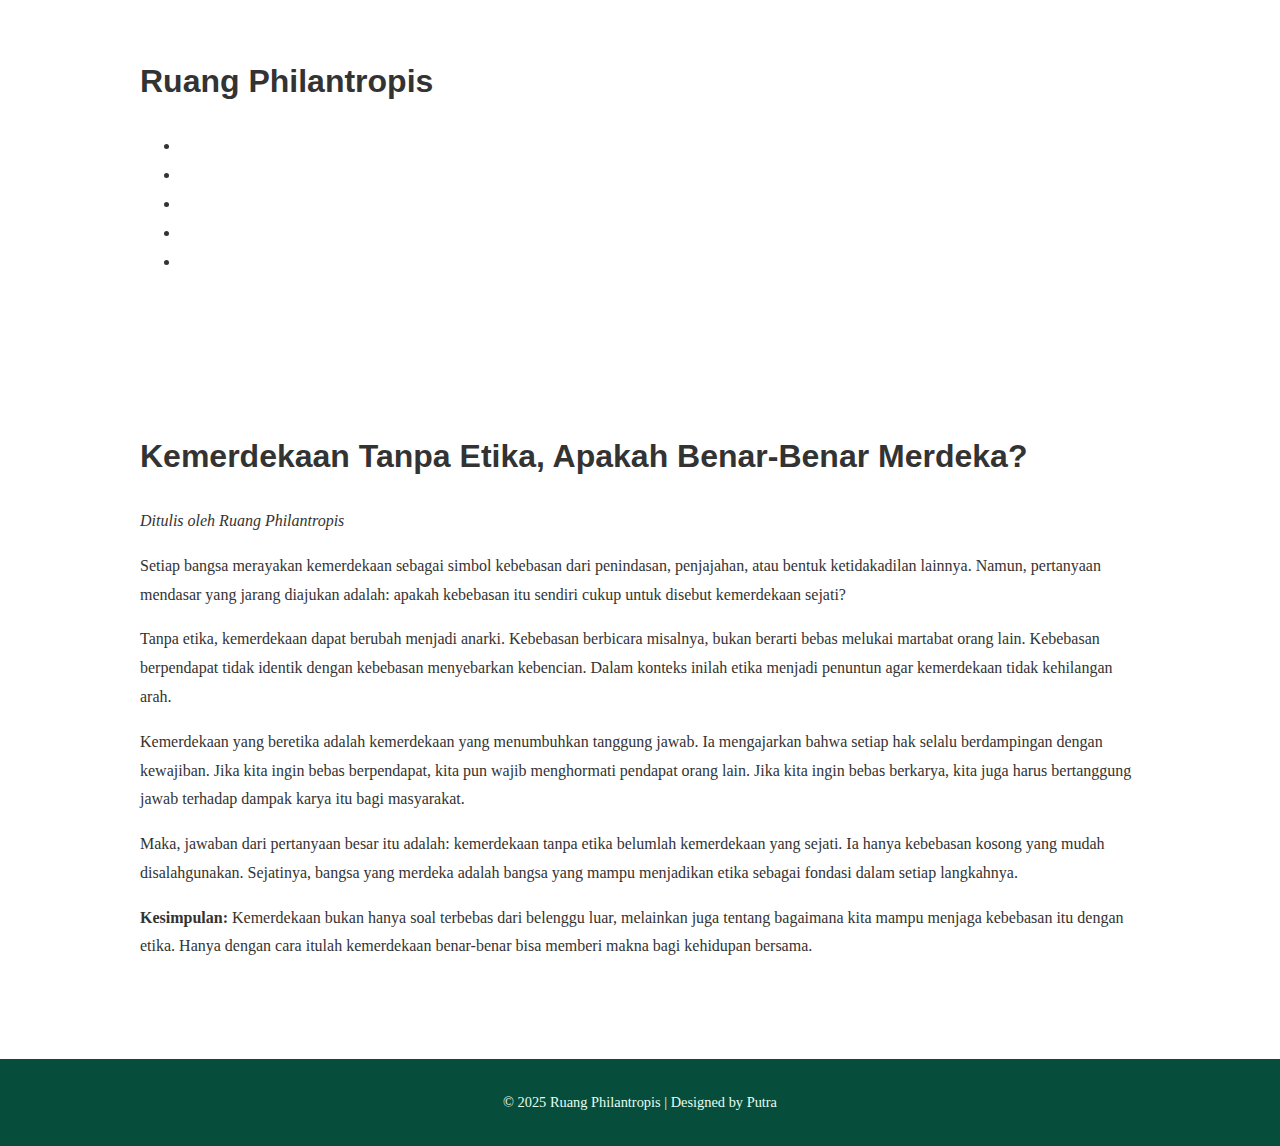
<file: Kemerdekaan.html>
<!DOCTYPE html>
<html lang="id">
<head>
  <meta charset="UTF-8">
  <meta name="viewport" content="width=device-width, initial-scale=1.0">
  <title>Kemerdekaan Tanpa Etika, Apakah Benar-Benar Merdeka?</title>
  <link rel="stylesheet" href="style.css">
</head>
<body>

  <!-- Navbar -->
  <nav>
    <div class="container nav-container">
      <h1 class="logo">Ruang Philantropis</h1>
      <ul class="nav-links">
        <li><a href="index.html#home">Home</a></li>
        <li><a href="index.html#about">About</a></li>
        <li><a href="index.html#blog">Blog</a></li>
        <li><a href="index.html#research">Research</a></li>
        <li><a href="index.html#contact">Contact</a></li>
      </ul>
    </div>
  </nav>

  <!-- Artikel -->
  <section class="container" style="margin-top:50px; margin-bottom:50px;">
    <h1>Kemerdekaan Tanpa Etika, Apakah Benar-Benar Merdeka?</h1>
    <p><em>Ditulis oleh Ruang Philantropis</em></p>

    <p>
      Setiap bangsa merayakan kemerdekaan sebagai simbol kebebasan dari penindasan, 
      penjajahan, atau bentuk ketidakadilan lainnya. Namun, pertanyaan mendasar 
      yang jarang diajukan adalah: apakah kebebasan itu sendiri cukup untuk 
      disebut kemerdekaan sejati? 
    </p>

    <p>
      Tanpa etika, kemerdekaan dapat berubah menjadi anarki. Kebebasan berbicara 
      misalnya, bukan berarti bebas melukai martabat orang lain. Kebebasan 
      berpendapat tidak identik dengan kebebasan menyebarkan kebencian. 
      Dalam konteks inilah etika menjadi penuntun agar kemerdekaan tidak 
      kehilangan arah.
    </p>

    <p>
      Kemerdekaan yang beretika adalah kemerdekaan yang menumbuhkan tanggung jawab. 
      Ia mengajarkan bahwa setiap hak selalu berdampingan dengan kewajiban. 
      Jika kita ingin bebas berpendapat, kita pun wajib menghormati pendapat orang lain. 
      Jika kita ingin bebas berkarya, kita juga harus bertanggung jawab terhadap 
      dampak karya itu bagi masyarakat.
    </p>

    <p>
      Maka, jawaban dari pertanyaan besar itu adalah: kemerdekaan tanpa etika 
      belumlah kemerdekaan yang sejati. Ia hanya kebebasan kosong yang mudah 
      disalahgunakan. Sejatinya, bangsa yang merdeka adalah bangsa yang mampu 
      menjadikan etika sebagai fondasi dalam setiap langkahnya.
    </p>

    <p><strong>Kesimpulan:</strong>  
      Kemerdekaan bukan hanya soal terbebas dari belenggu luar, 
      melainkan juga tentang bagaimana kita mampu menjaga kebebasan itu dengan etika. 
      Hanya dengan cara itulah kemerdekaan benar-benar bisa memberi makna 
      bagi kehidupan bersama.
    </p>
  </section>

  <!-- Footer -->
  <footer>
    <p>&copy; 2025 Ruang Philantropis | Designed by Putra</p>
  </footer>

</body>
</html>
</file>
<file: style.css>
/* Fonts & Base */
body {
  font-family: 'Merriweather', serif;
  background: #fff;
  color: #333;
  margin: 0;
  line-height: 1.8;
}

h1, h2, h3 {
  font-family: 'Poppins', sans-serif;
}

.container {
  max-width: 1000px;
  margin: auto;
  padding: 2rem;
}

/* Hero Section */
.hero {
  background: url('https://picsum.photos/1600/600?blur=3') center/cover no-repeat;
  color: white;
  text-align: center;
  position: relative;
  height: 60vh;
  display: flex;
  align-items: center;
  justify-content: center;
}

.hero .overlay {
  background: rgba(0, 70, 40, 0.6);
  padding: 2rem;
  border-radius: 10px;
}

.hero h1 {
  font-size: 3rem;
  margin-bottom: 0.5rem;
}

.tagline {
  font-style: italic;
  margin-bottom: 1.5rem;
}

nav a {
  margin: 0 15px;
  text-decoration: none;
  color: #fff;
  font-weight: 600;
}

nav a:hover {
  color: #a8ffbf;
}

/* Sections */
.section {
  padding: 3rem 0;
}

.alt-bg {
  background: #f2fbf6;
}

h2 {
  margin-bottom: 1rem;
  color: #064e3b;
  border-left: 4px solid #059669;
  padding-left: 10px;
}

/* Blog Cards */
.posts {
  display: grid;
  grid-template-columns: repeat(auto-fit, minmax(280px, 1fr));
  gap: 2rem;
}

.card {
  background: #fff;
  padding: 1.5rem;
  border-radius: 12px;
  box-shadow: 0 4px 12px rgba(0,0,0,0.08);
  transition: transform 0.2s, box-shadow 0.2s;
  border-top: 4px solid #10b981;
}

.card:hover {
  transform: translateY(-5px);
  box-shadow: 0 8px 18px rgba(0,0,0,0.15);
}

.card h3 a {
  color: #047857;
  text-decoration: none;
}

.card h3 a:hover {
  text-decoration: underline;
}

/* Footer */
footer {
  background: #064e3b;
  color: #e5fdf2;
  text-align: center;
  padding: 1rem;
  font-size: 0.9rem;
}
</file>
